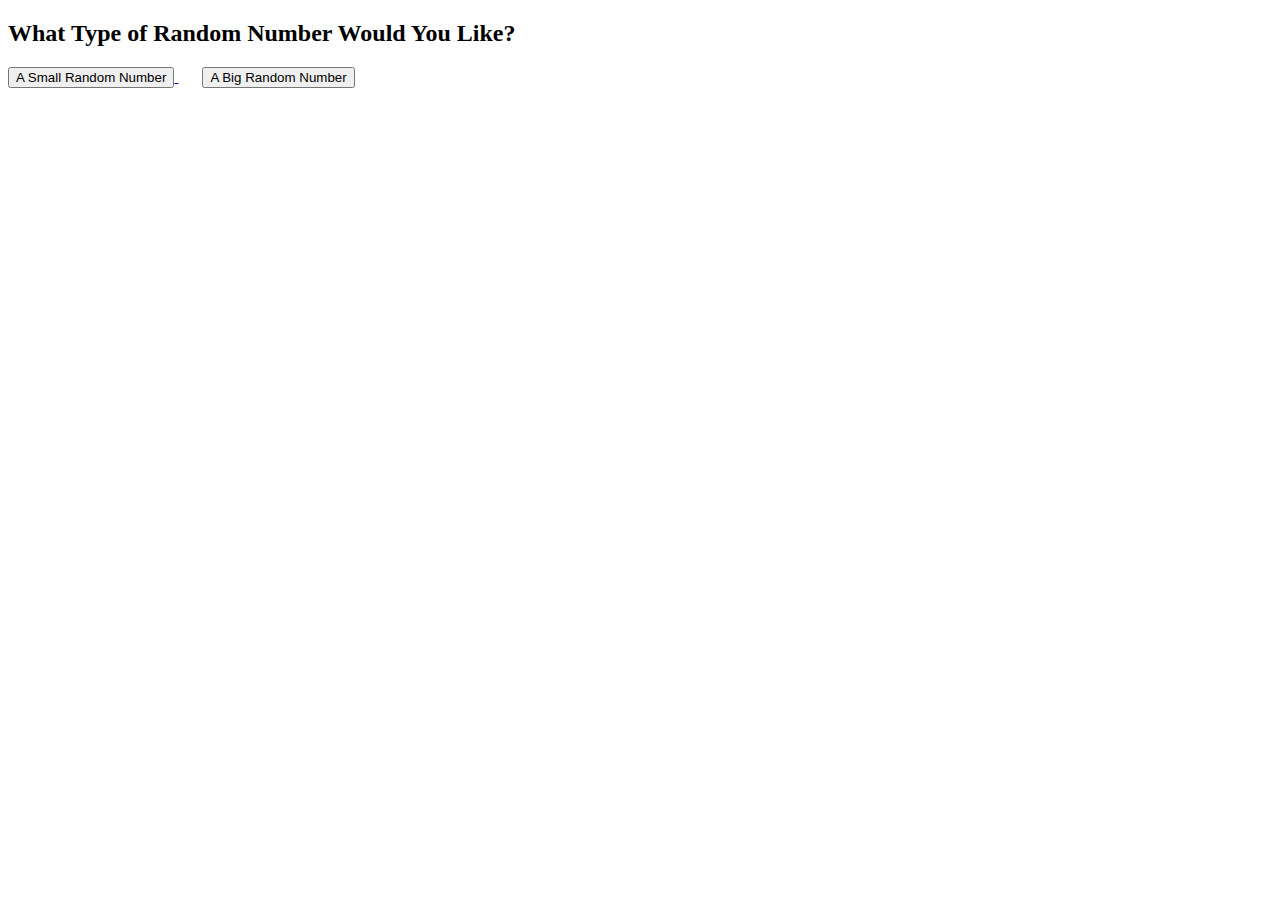
<file: flasklab/index.html>
<!DOCTYPE html>
<html>
 
<head>
    <title>Fun With Random Numbers</title>
</head>
 
<body>
    <h2>What Type of Random Number Would You Like?</h2>

    <a href="/rand/1/10">
      <button>A Small Random Number</button>
    </a>

    &nbsp &nbsp &nbsp
    
    <a href="/rand/1000/2000">
      <button>A Big Random Number</button>
    </a>
</body>
 
</html>
</file>
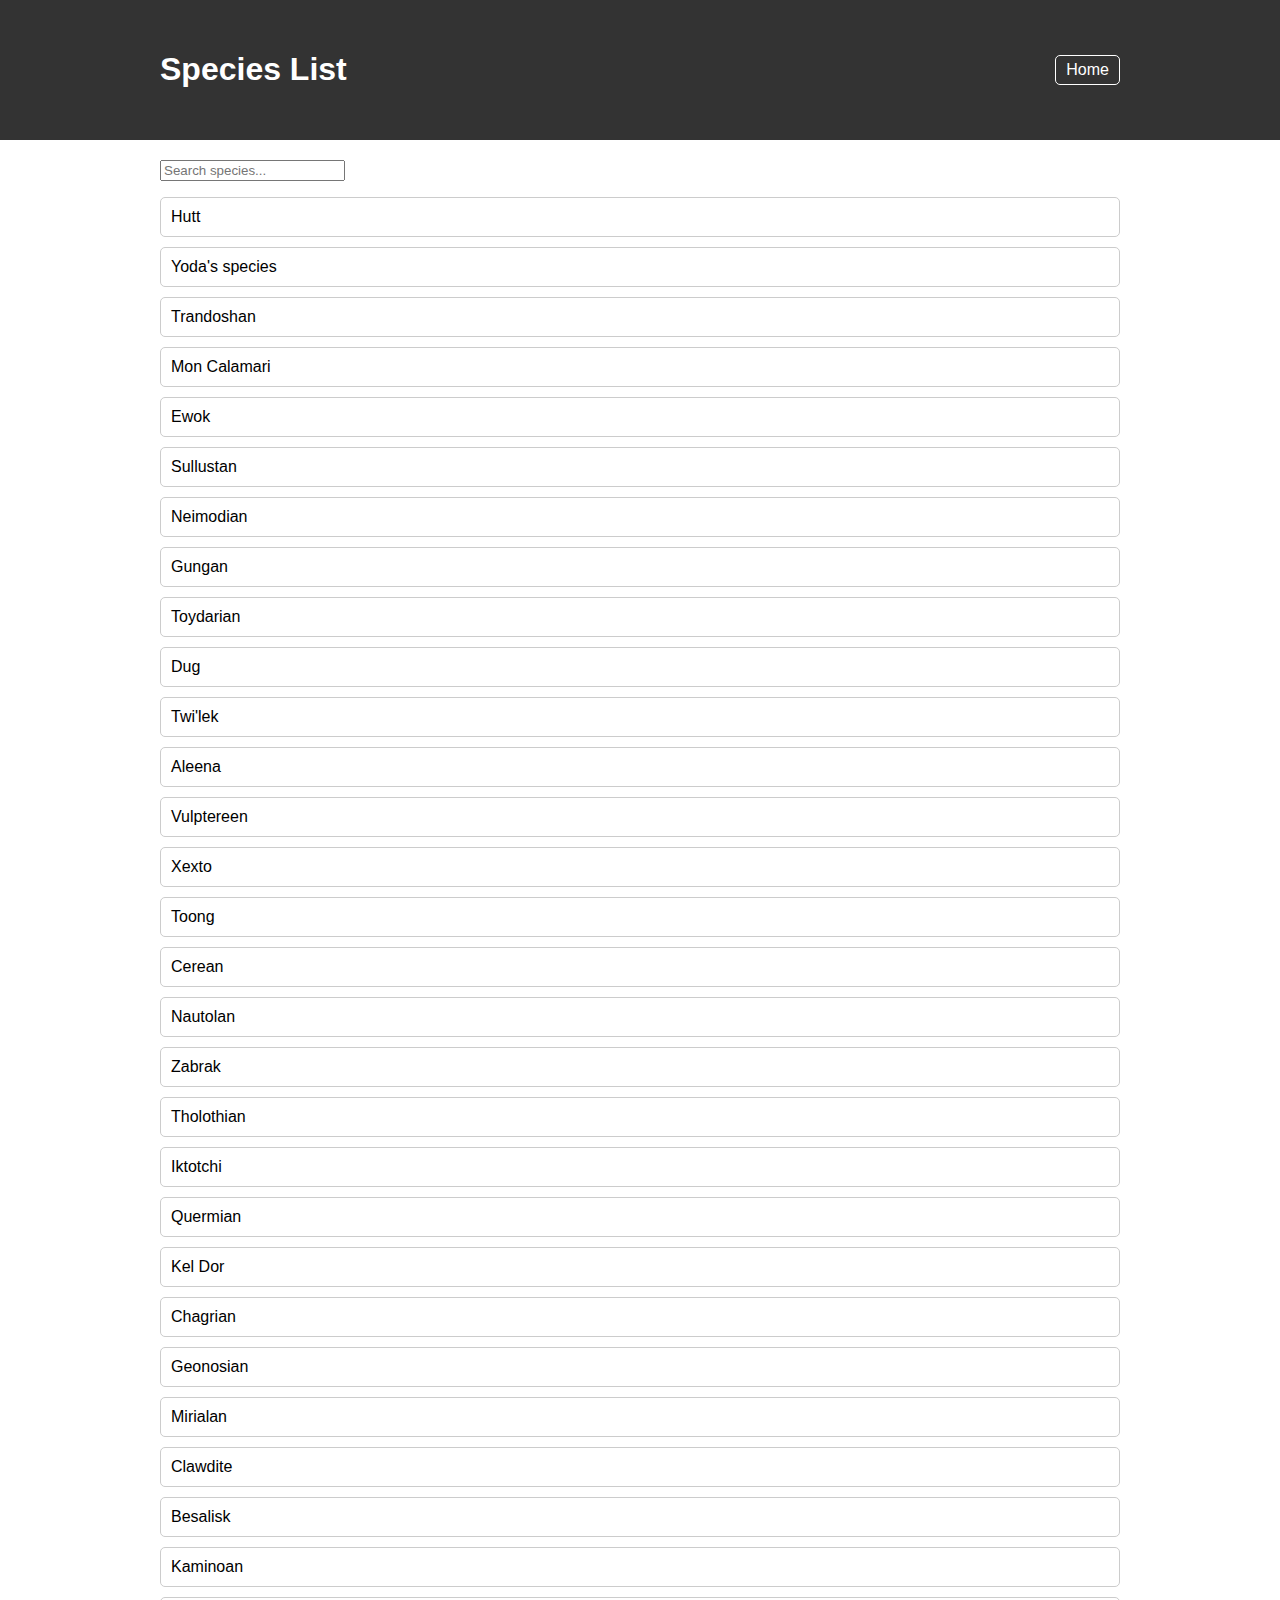
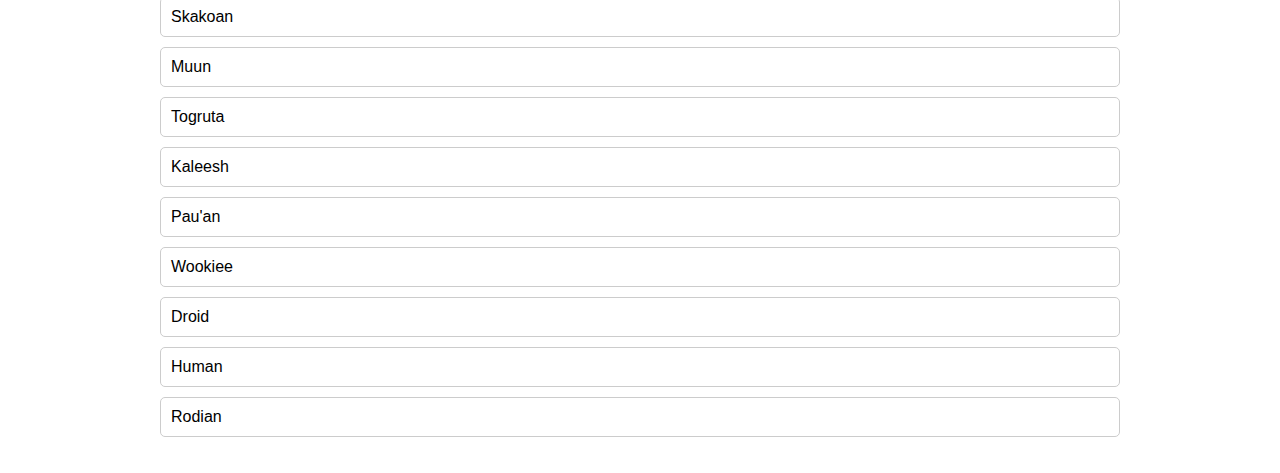
<file: finaldirectory/misc/species_home/templates/index.html>
<!DOCTYPE html>
<html lang="en">
<head>
    <meta charset="UTF-8">
    <meta name="viewport" content="width=device-width, initial-scale=1.0">
    <title>List of Species</title>
    <link rel="stylesheet" href="../static/species_home.css">
</head>
<body>
    <header>
        <div class="container">
            <h1>Species List</h1>
            <a href="#" class="home-button">Home</a>
        </div>
    </header>
    <main>
        <div class="container">
            <input type="text" id="search" placeholder="Search species...">
	    <!-- <div id="species-info-container"></div> -->
            <div id="dropdown-container"></div>
            <ul id="species-list">
                <!-- Static species list -->
                <li data-species="Hutt">Hutt</li>
                <li data-species="Yoda's species">Yoda's species</li>
                <li data-species="Trandoshan">Trandoshan</li>
                <li data-species="Mon Calamari">Mon Calamari</li>
                <li data-species="Ewok">Ewok</li>
                <li data-species="Sullustan">Sullustan</li>
                <li data-species="Neimodian">Neimodian</li>
                <li data-species="Gungan">Gungan</li>
                <li data-species="Toydarian">Toydarian</li>
                <li data-species="Dug">Dug</li>
                <li data-species="Twi'lek">Twi'lek</li>
                <li data-species="Aleena">Aleena</li>
                <li data-species="Vulptereen">Vulptereen</li>
                <li data-species="Xexto">Xexto</li>
                <li data-species="Toong">Toong</li>
                <li data-species="Cerean">Cerean</li>
                <li data-species="Nautolan">Nautolan</li>
                <li data-species="Zabrak">Zabrak</li>
                <li data-species="Tholothian">Tholothian</li>
                <li data-species="Iktotchi">Iktotchi</li>
                <li data-species="Quermian">Quermian</li>
                <li data-species="Kel Dor">Kel Dor</li>
                <li data-species="Chagrian">Chagrian</li>
                <li data-species="Geonosian">Geonosian</li>
                <li data-species="Mirialan">Mirialan</li>
                <li data-species="Clawdite">Clawdite</li>
                <li data-species="Besalisk">Besalisk</li>
                <li data-species="Kaminoan">Kaminoan</li>
                <li data-species="Skakoan">Skakoan</li>
                <li data-species="Muun">Muun</li>
                <li data-species="Togruta">Togruta</li>
                <li data-species="Kaleesh">Kaleesh</li>
                <li data-species="Pau'an">Pau'an</li>
                <li data-species="Wookiee">Wookiee</li>
                <li data-species="Droid">Droid</li>
                <li data-species="Human">Human</li>
                <li data-species="Rodian">Rodian</li>
                <!-- End of static species list -->
            </ul>
        </div>
    </main>
    <script src="../static/species_home.js"></script>
</body>
</html>
</file>
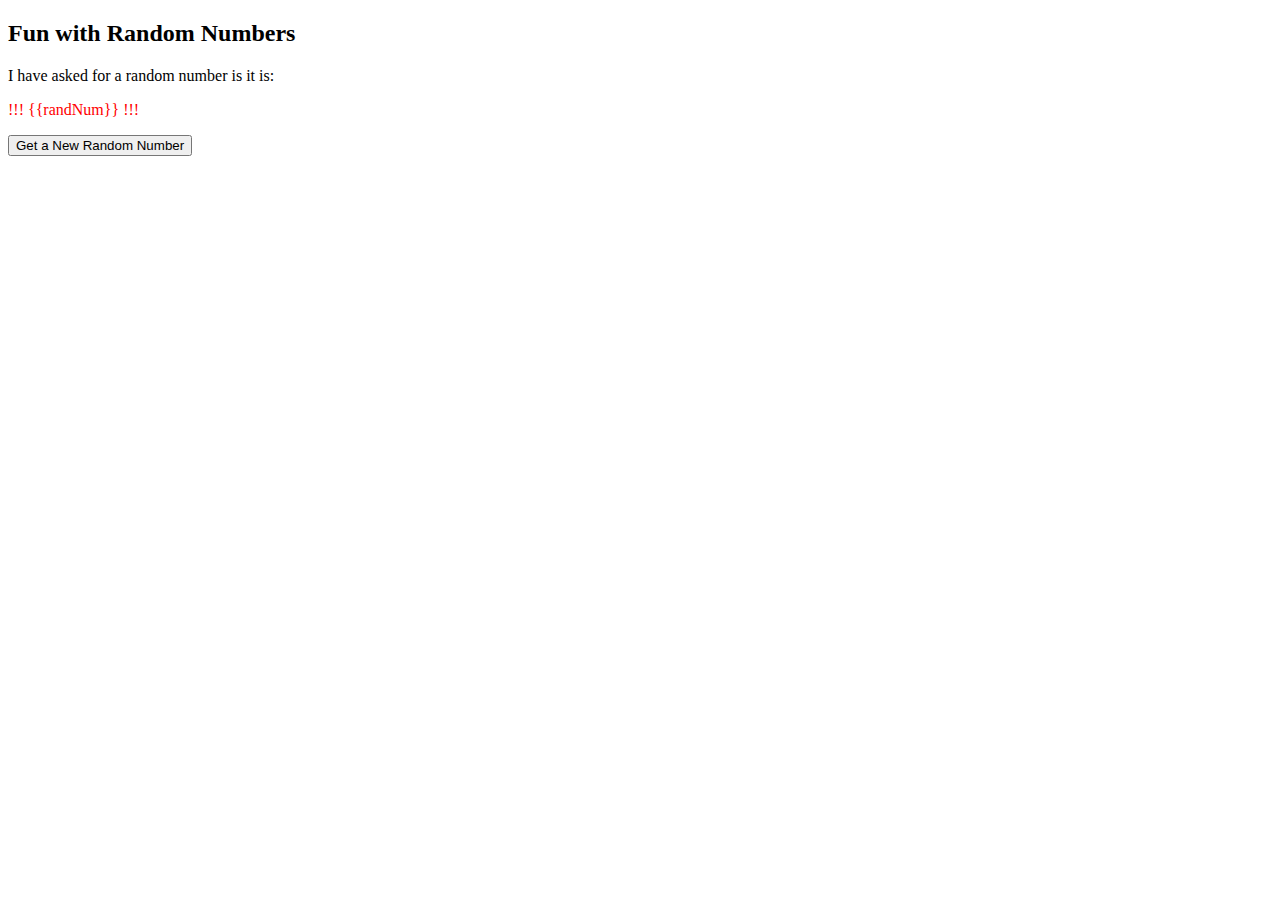
<file: flasklab/random.html>
<!DOCTYPE html>
<html>
 
<head>
    <title>Fun With Random Numbers</title>
</head>
 
<body>
    <h2>Fun with Random Numbers</h2>
    <p>I have asked for a random number is it is:<p>

    <p style="color:red">!!! {{randNum}} !!!</p>

    <a href="/">
      <button>Get a New Random Number</button>
    </a>
</body>
 
</html>
</file>
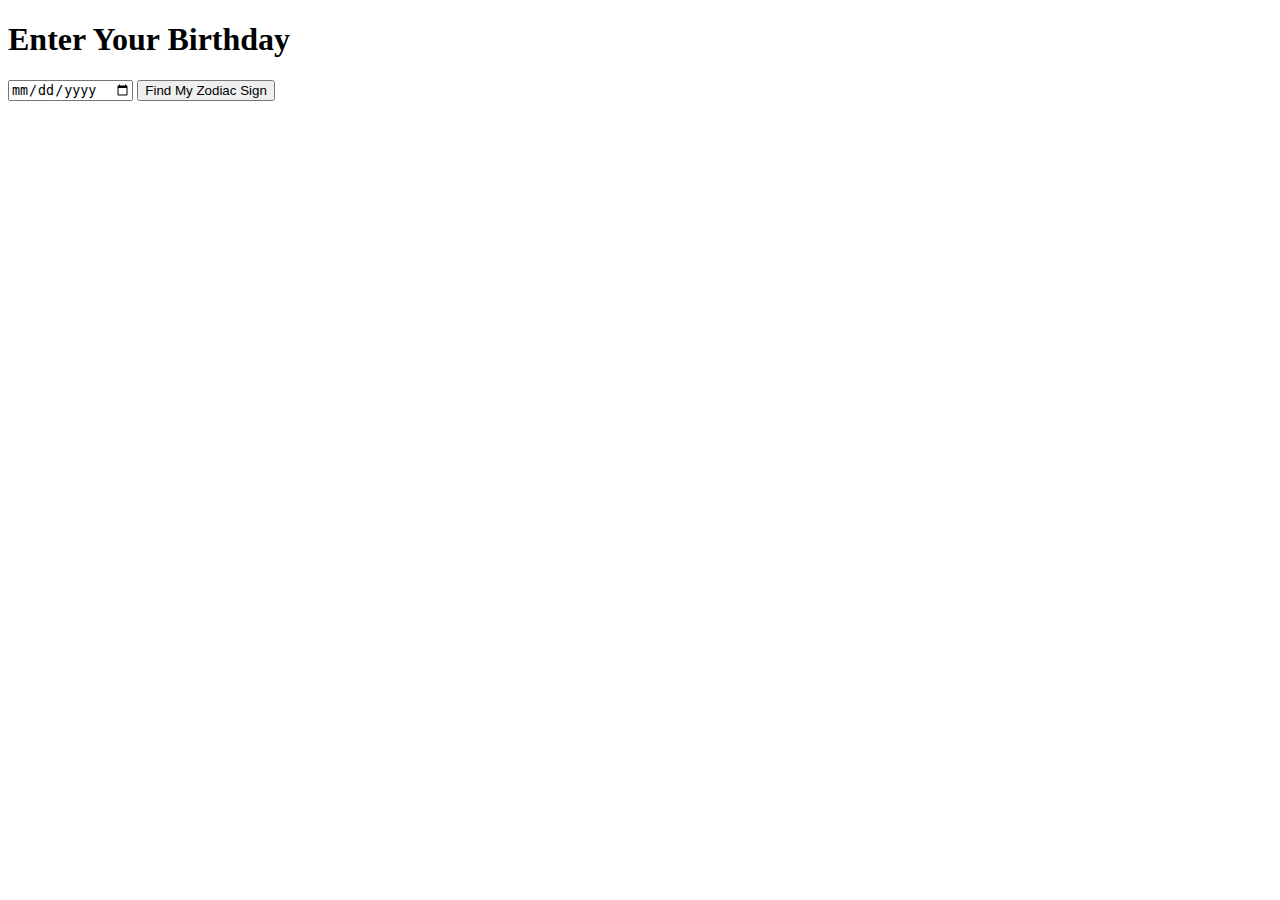
<file: flasklab/templates/customindex.html>
<!DOCTYPE html>
<html>
<head>
    <title>Zodiac Sign Finder</title>
</head>
<body>
    <h1>Enter Your Birthday</h1>
    <form action="/" method="post">
        <input type="date" name="birthday" required>
        <button type="submit">Find My Zodiac Sign</button>
    </form>
</body>
</html>
</file>
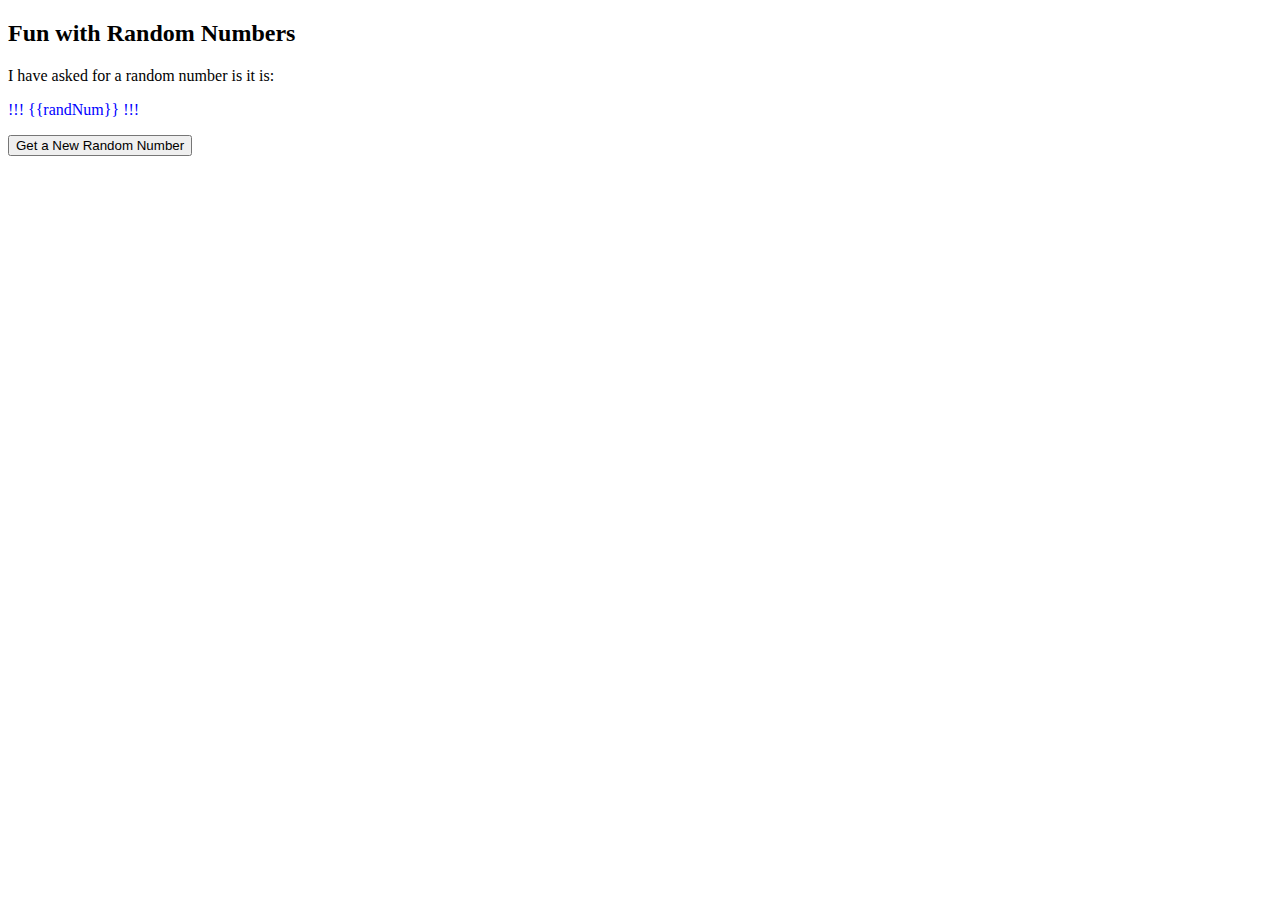
<file: flasklab/templates/random.html>
<!DOCTYPE html>
<html>
 
<head>
    <title>Fun With Random Numbers</title>
</head>
 
<body>
    <h2>Fun with Random Numbers</h2>
    <p>I have asked for a random number is it is:<p>

    <p style="color:blue">!!! {{randNum}} !!!</p>

    <a href="/">
      <button>Get a New Random Number</button>
    </a>
</body>
 
</html>
</file>
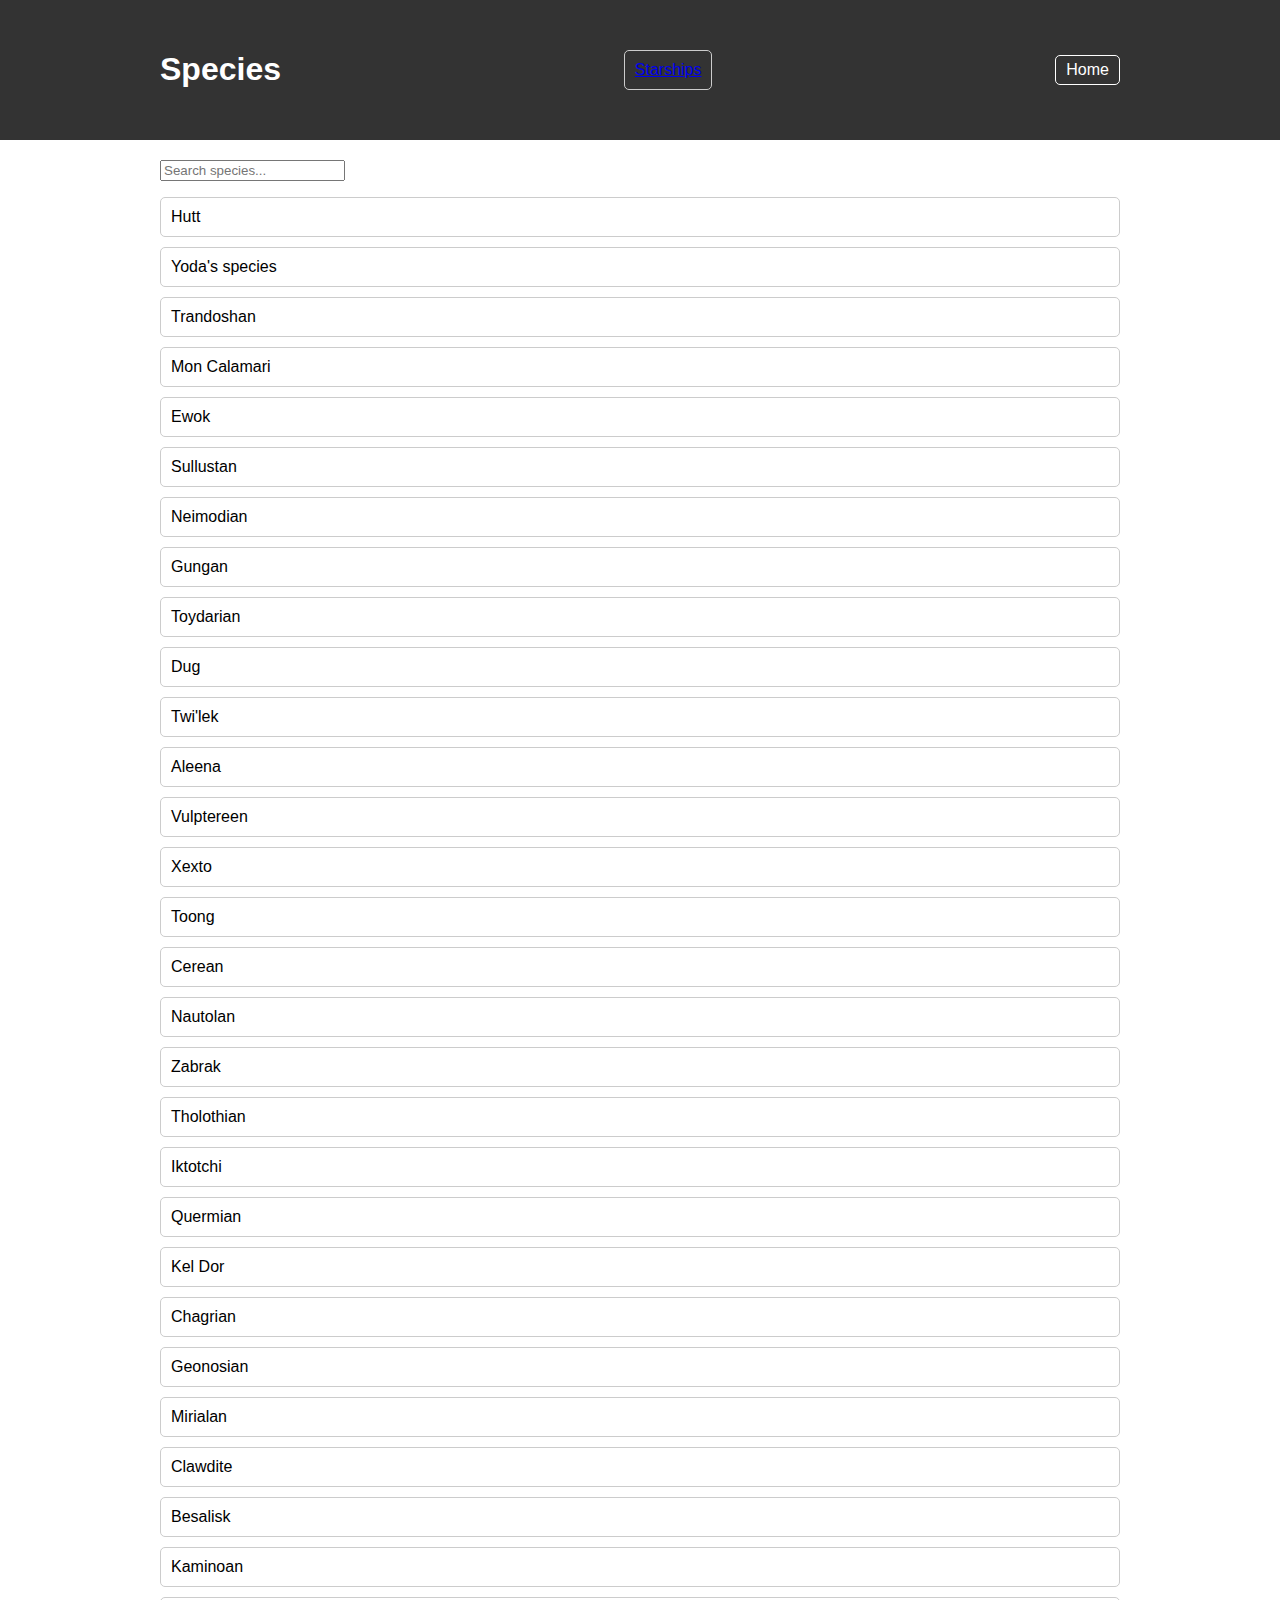
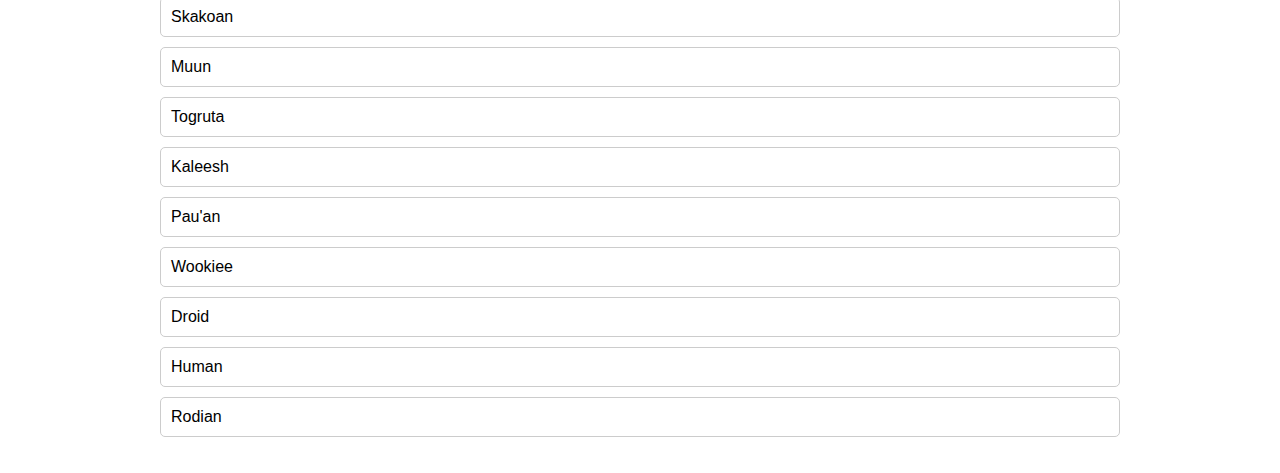
<file: localgroupcopy/templates/species.html>
<!DOCTYPE html>
<html lang="en">
<head>
    <meta charset="UTF-8">
    <meta name="viewport" content="width=device-width, initial-scale=1.0">
    <title>List of Species</title>
    <link rel="stylesheet" href="../static/species_home.css">
</head>
<body>
    <header>
        <div class="container">
            <h1>Species</h1>
	    <nav>
	       <ul>
		   <li><a href="/starships">Starships</a></li>
	       </ul>
	    </nav>
            <a href="#" class="home-button">Home</a>
        </div>
    </header>
    <main>
        <div class="container">
            <input type="text" id="search" placeholder="Search species...">
	    <!-- <div id="species-info-container"></div> -->
            <div id="dropdown-container"></div>
            <ul id="species-list">
                <!-- Static species list -->
                <li data-species="Hutt">Hutt</li>
                <li data-species="Yoda's species">Yoda's species</li>
                <li data-species="Trandoshan">Trandoshan</li>
                <li data-species="Mon Calamari">Mon Calamari</li>
                <li data-species="Ewok">Ewok</li>
                <li data-species="Sullustan">Sullustan</li>
                <li data-species="Neimodian">Neimodian</li>
                <li data-species="Gungan">Gungan</li>
                <li data-species="Toydarian">Toydarian</li>
                <li data-species="Dug">Dug</li>
                <li data-species="Twi'lek">Twi'lek</li>
                <li data-species="Aleena">Aleena</li>
                <li data-species="Vulptereen">Vulptereen</li>
                <li data-species="Xexto">Xexto</li>
                <li data-species="Toong">Toong</li>
                <li data-species="Cerean">Cerean</li>
                <li data-species="Nautolan">Nautolan</li>
                <li data-species="Zabrak">Zabrak</li>
                <li data-species="Tholothian">Tholothian</li>
                <li data-species="Iktotchi">Iktotchi</li>
                <li data-species="Quermian">Quermian</li>
                <li data-species="Kel Dor">Kel Dor</li>
                <li data-species="Chagrian">Chagrian</li>
                <li data-species="Geonosian">Geonosian</li>
                <li data-species="Mirialan">Mirialan</li>
                <li data-species="Clawdite">Clawdite</li>
                <li data-species="Besalisk">Besalisk</li>
                <li data-species="Kaminoan">Kaminoan</li>
                <li data-species="Skakoan">Skakoan</li>
                <li data-species="Muun">Muun</li>
                <li data-species="Togruta">Togruta</li>
                <li data-species="Kaleesh">Kaleesh</li>
                <li data-species="Pau'an">Pau'an</li>
                <li data-species="Wookiee">Wookiee</li>
                <li data-species="Droid">Droid</li>
                <li data-species="Human">Human</li>
                <li data-species="Rodian">Rodian</li>
                <!-- End of static species list -->
            </ul>
        </div>
    </main>
    <script src="../static/species_home.js"></script>
</body>
</html>
</file>
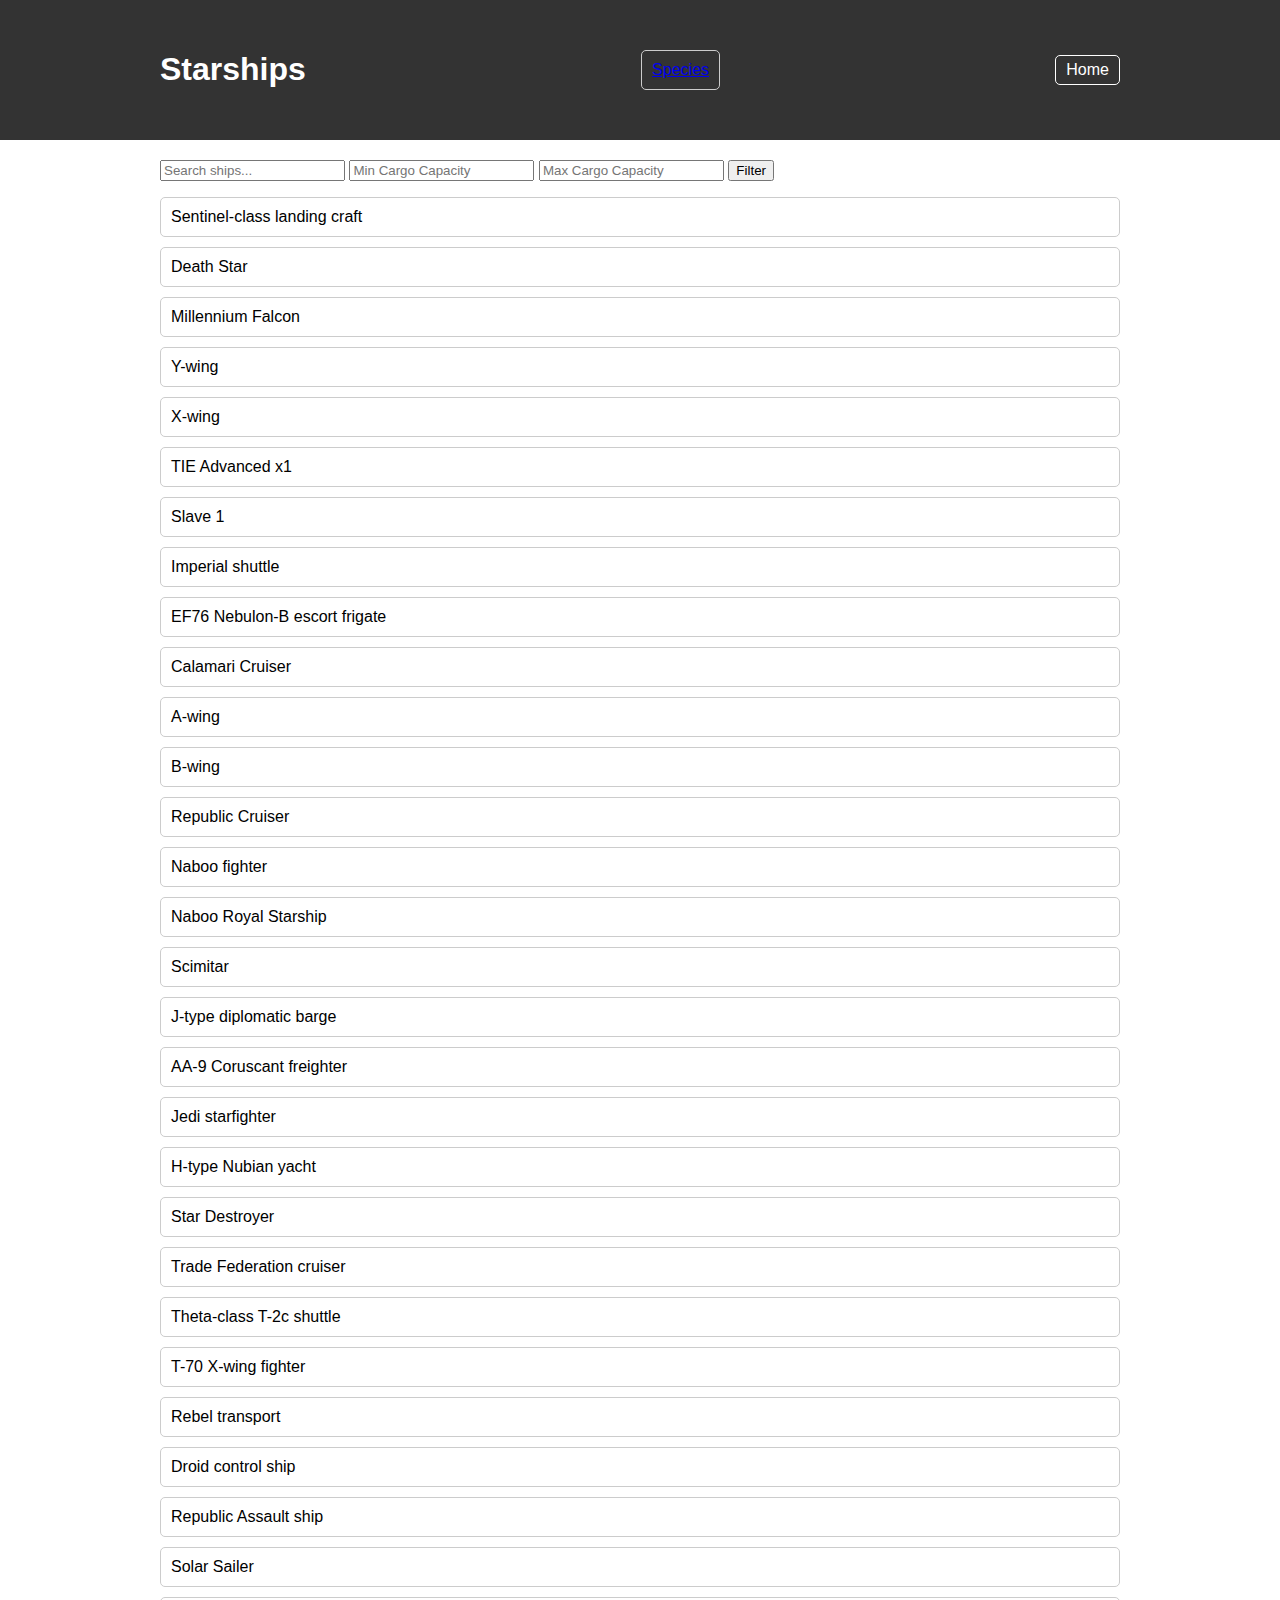
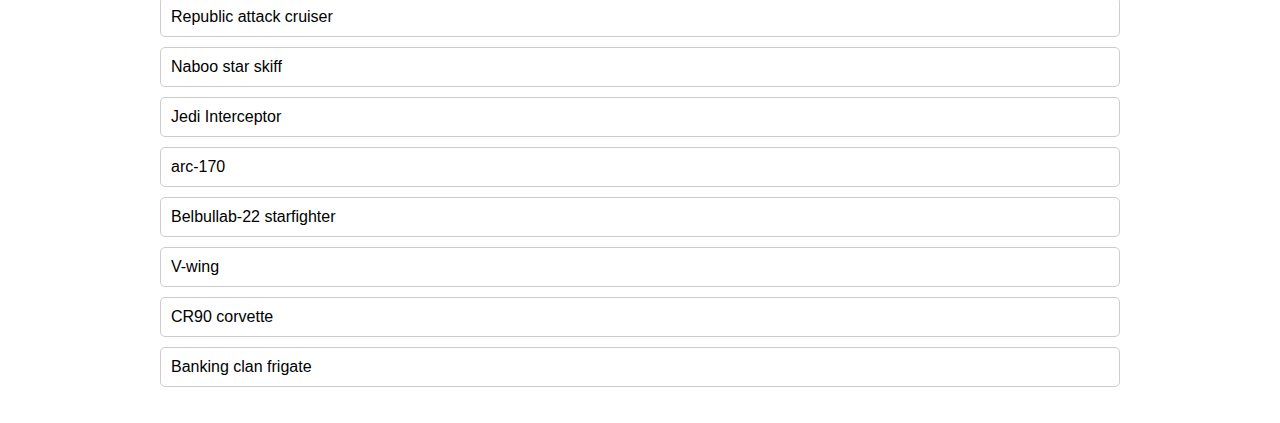
<file: localgroupcopy/templates/starships.html>
<!DOCTYPE html>
<html lang="en">
<head>
    <meta charset="UTF-8">
    <meta name="viewport" content="width=device-width, initial-scale=1.0">
    <title>Starships</title>
    <link rel="stylesheet" href="../static/starships_home.css">
</head>
<body>
    <header>
        <div class="container">
            <h1>Starships</h1>
            <nav>
                <ul>
                    <li><a href="/species">Species</a></li>
                </ul>
            </nav>
            <a href="#" class="home-button">Home</a>
        </div>
    </header>
    <main>
        <div class="container">
            <input type="text" id="search" placeholder="Search ships...">
            <input type="number" id="min-cargo-capacity" placeholder="Min Cargo Capacity" min="0">
            <input type="number" id="max-cargo-capacity" placeholder="Max Cargo Capacity" min="0">
            <button id="filter-btn">Filter</button>
            <ul id="starships-list">
                <!-- Static starships list -->
                <li data-starships="Sentinel-class landing craft">Sentinel-class landing craft</li>
                <li data-starships="Death Star">Death Star</li>
                <li data-starships="Millennium Falcon">Millennium Falcon</li>
                <li data-starships="Y-wing">Y-wing</li>
                <li data-starships="X-wing">X-wing</li>
                <li data-starships="TIE Advanced x1">TIE Advanced x1</li>
                <li data-starships="Slave 1">Slave 1</li>
                <li data-starships="Imperial shuttle">Imperial shuttle</li>
                <li data-starships="EF76 Nebulon-B escort frigate">EF76 Nebulon-B escort frigate</li>
                <li data-starships="Calamari Cruiser">Calamari Cruiser</li>
                <li data-starships="A-wing">A-wing</li>
                <li data-starships="B-wing">B-wing</li>
                <li data-starships="Republic Cruiser">Republic Cruiser</li>
                <li data-starships="Naboo fighter">Naboo fighter</li>
                <li data-starships="Naboo Royal Starship">Naboo Royal Starship</li>
                <li data-starships="Scimitar">Scimitar</li>
                <li data-starships="J-type diplomatic barge">J-type diplomatic barge</li>
                <li data-starships="AA-9 Coruscant freighter">AA-9 Coruscant freighter</li>
                <li data-starships="Jedi starfighter">Jedi starfighter</li>
                <li data-starships="H-type Nubian yacht">H-type Nubian yacht</li>
                <li data-starships="Star Destroyer">Star Destroyer</li>
                <li data-starships="Trade Federation cruiser">Trade Federation cruiser</li>
                <li data-starships="Theta-class T-2c shuttle">Theta-class T-2c shuttle</li>
                <li data-starships="T-70 X-wing fighter">T-70 X-wing fighter</li>
                <li data-starships="Rebel transport">Rebel transport</li>
                <li data-starships="Droid control ship">Droid control ship</li>
                <li data-starships="Republic Assault ship">Republic Assault ship</li>
                <li data-starships="Solar Sailer">Solar Sailer</li>
                <li data-starships="Republic attack cruiser">Republic attack cruiser</li>
                <li data-starships="Naboo star skiff">Naboo star skiff</li>
                <li data-starships="Jedi Interceptor">Jedi Interceptor</li>
                <li data-starships="arc-170">arc-170</li>
                <li data-starships="Belbullab-22 starfighter">Belbullab-22 starfighter</li>
                <li data-starships="V-wing">V-wing</li>
                <li data-starships="CR90 corvette">CR90 corvette</li>
                <li data-starships="Banking clan frigate">Banking clan frigate</li>
                <!-- End of static species list -->
            </ul>
        </div>
    </main>
    <script src="../static/starships_home.js"></script>
</body>
</html>
</file>
<file: finaldirectory/misc/species_home/static/species_home.css>
body {
    font-family: Arial, sans-serif;
    margin: 0;
    padding: 0;
}

.container {
    max-width: 960px;
    margin: 0 auto;
    padding: 20px;
}

header {
    background-color: #333;
    color: #fff;
    padding: 10px 0;
}

header .container {
    display: flex;
    align-items: center;
    justify-content: space-between;
}

.home-button {
    color: #fff;
    text-decoration: none;
    padding: 5px 10px;
    border: 1px solid #fff;
    border-radius: 5px;
}

.home-button:hover {
    background-color: #fff;
    color: #333;
}

ul {
    list-style-type: none;
    padding: 0;
}

li {
    margin-bottom: 10px;
    padding: 10px;
    border: 1px solid #ccc;
    border-radius: 5px;
}

li:hover {
    background-color: #f9f9f9;
}

.info-box {
    background-color: #A0A0A0;
    border: 1px solid #ccc;
    border-radius: 5px;
    padding: 10px;
    margin-top: 3px;
    margin-bottom: 20px;
}
</file>
<file: localgroupcopy/static/species_home.css>
body {
    font-family: Arial, sans-serif;
    margin: 0;
    padding: 0;
}

.container {
    max-width: 960px;
    margin: 0 auto;
    padding: 20px;
}

header {
    background-color: #333;
    color: #fff;
    padding: 10px 0;
}

header .container {
    display: flex;
    align-items: center;
    justify-content: space-between;
}

.home-button {
    color: #fff;
    text-decoration: none;
    padding: 5px 10px;
    border: 1px solid #fff;
    border-radius: 5px;
}

.home-button:hover {
    background-color: #fff;
    color: #333;
}

ul {
    list-style-type: none;
    padding: 0;
}

li {
    margin-bottom: 10px;
    padding: 10px;
    border: 1px solid #ccc;
    border-radius: 5px;
}

li:hover {
    background-color: #f9f9f9;
}

.info-box {
    background-color: #A0A0A0;
    border: 1px solid #ccc;
    border-radius: 5px;
    padding: 10px;
    margin-top: 3px;
    margin-bottom: 20px;
}
</file>
<file: localgroupcopy/static/starships_home.css>
body {
    font-family: Arial, sans-serif;
    margin: 0;
    padding: 0;
}

.container {
    max-width: 960px;
    margin: 0 auto;
    padding: 20px;
}

header {
    background-color: #333;
    color: #fff;
    padding: 10px 0;
}

header .container {
    display: flex;
    align-items: center;
    justify-content: space-between;
}

.home-button {
    color: #fff;
    text-decoration: none;
    padding: 5px 10px;
    border: 1px solid #fff;
    border-radius: 5px;
}

.home-button:hover {
    background-color: #fff;
    color: #333;
}

ul {
    list-style-type: none;
    padding: 0;
}

li {
    margin-bottom: 10px;
    padding: 10px;
    border: 1px solid #ccc;
    border-radius: 5px;
}

li:hover {
    background-color: #f9f9f9;
}

.info-box {
    background-color: #A0A0A0;
    border: 1px solid #ccc;
    border-radius: 5px;
    padding: 10px;
    margin-top: 3px;
    margin-bottom: 20px;
}
</file>
